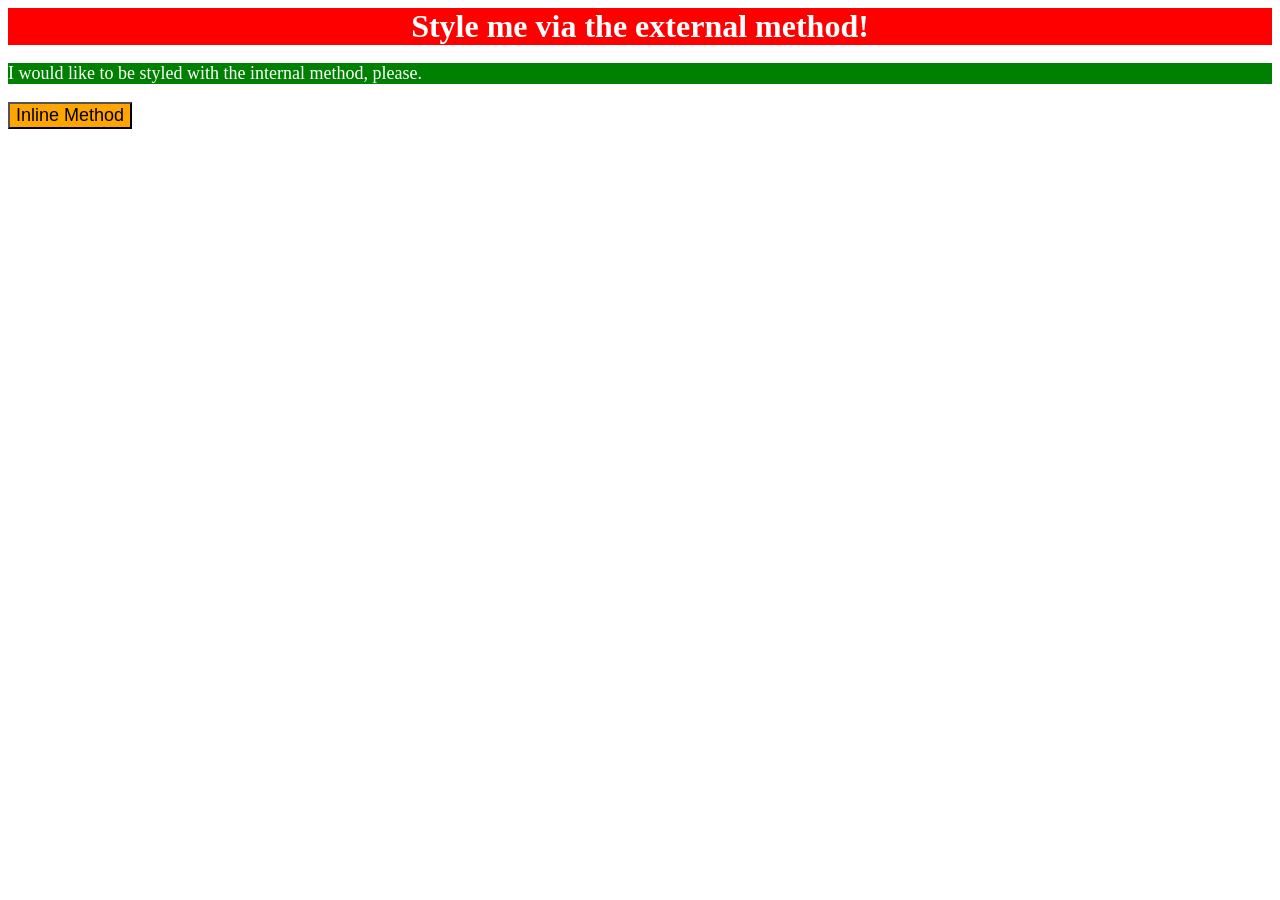
<file: foundations/intro-to-css/01-css-methods/index.html>
<!DOCTYPE html>
<html lang="en">
  <head>
    <meta charset="UTF-8">
    <meta http-equiv="X-UA-Compatible" content="IE=edge">
    <meta name="viewport" content="width=device-width, initial-scale=1.0">
    <title>Methods for Adding CSS</title>
    <style>
      p{
        background-color: green;
        color: white;
        font-size: 18px;
      }
    </style>
    <link rel = "stylesheet" href = "styles.css">
  </head>
  <body>
    <div>Style me via the external method!</div>
    <p>I would like to be styled with the internal method, please.</p>
    <button style="background-color: orange; font-size: 18px;">Inline Method</button>
  </body>
</html>
</file>
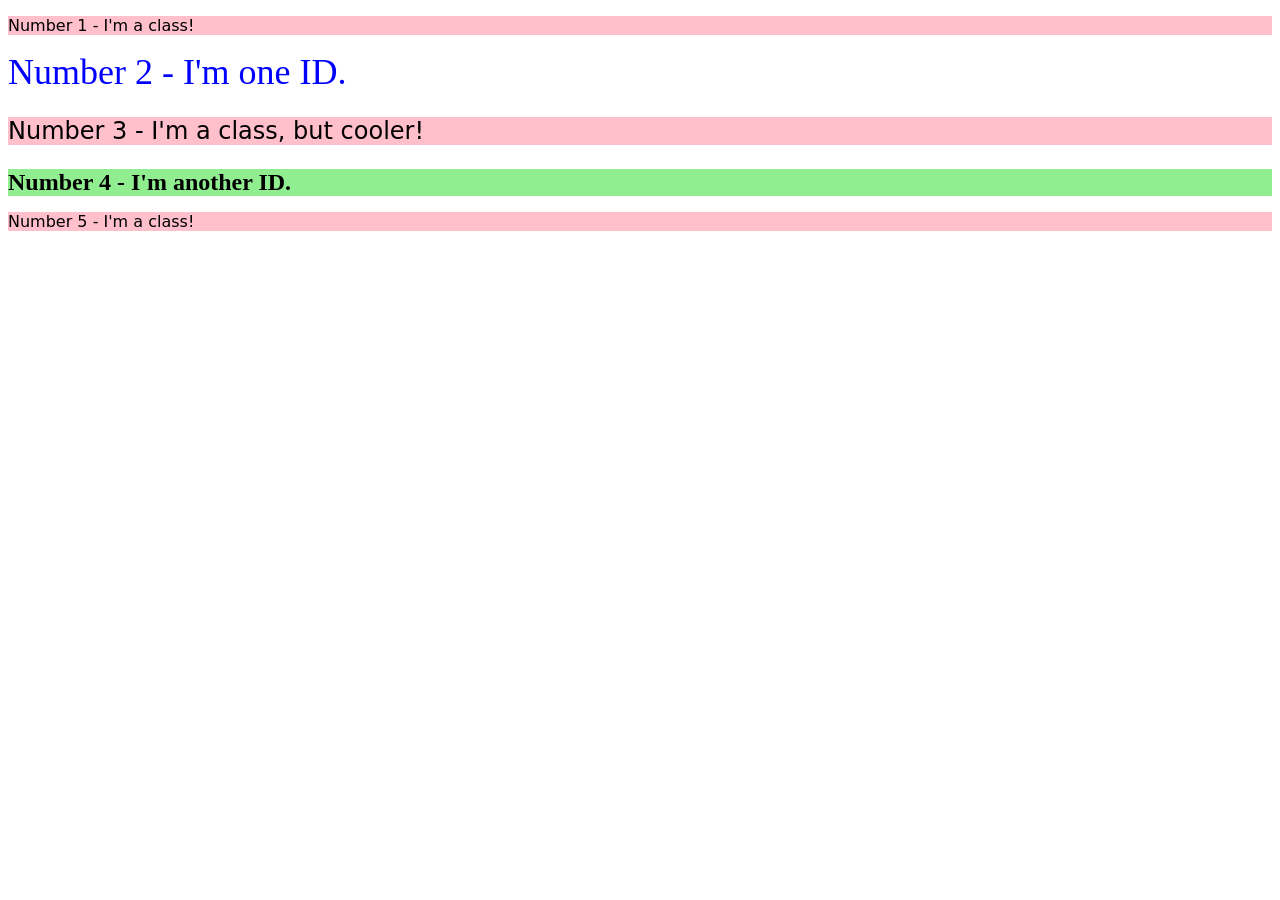
<file: foundations/intro-to-css/02-class-id-selectors/index.html>
<!DOCTYPE html>
<html lang="en">
  <head>
    <meta charset="UTF-8">
    <meta http-equiv="X-UA-Compatible" content="IE=edge">
    <meta name="viewport" content="width=device-width, initial-scale=1.0">
    <title>Class and ID Selectors</title>
    <link rel="stylesheet" href="style.css">
  </head>
  <body>
    <p class = "odd">Number 1 - I'm a class!</p>
    <div id = "two">Number 2 - I'm one ID.</div>
    <p class = "odd font-size">Number 3 - I'm a class, but cooler!</p>
    <div id = "four" class = "font-size">Number 4 - I'm another ID.</div>
    <p class = "odd">Number 5 - I'm a class!</p>
  </body>
</html>
</file>
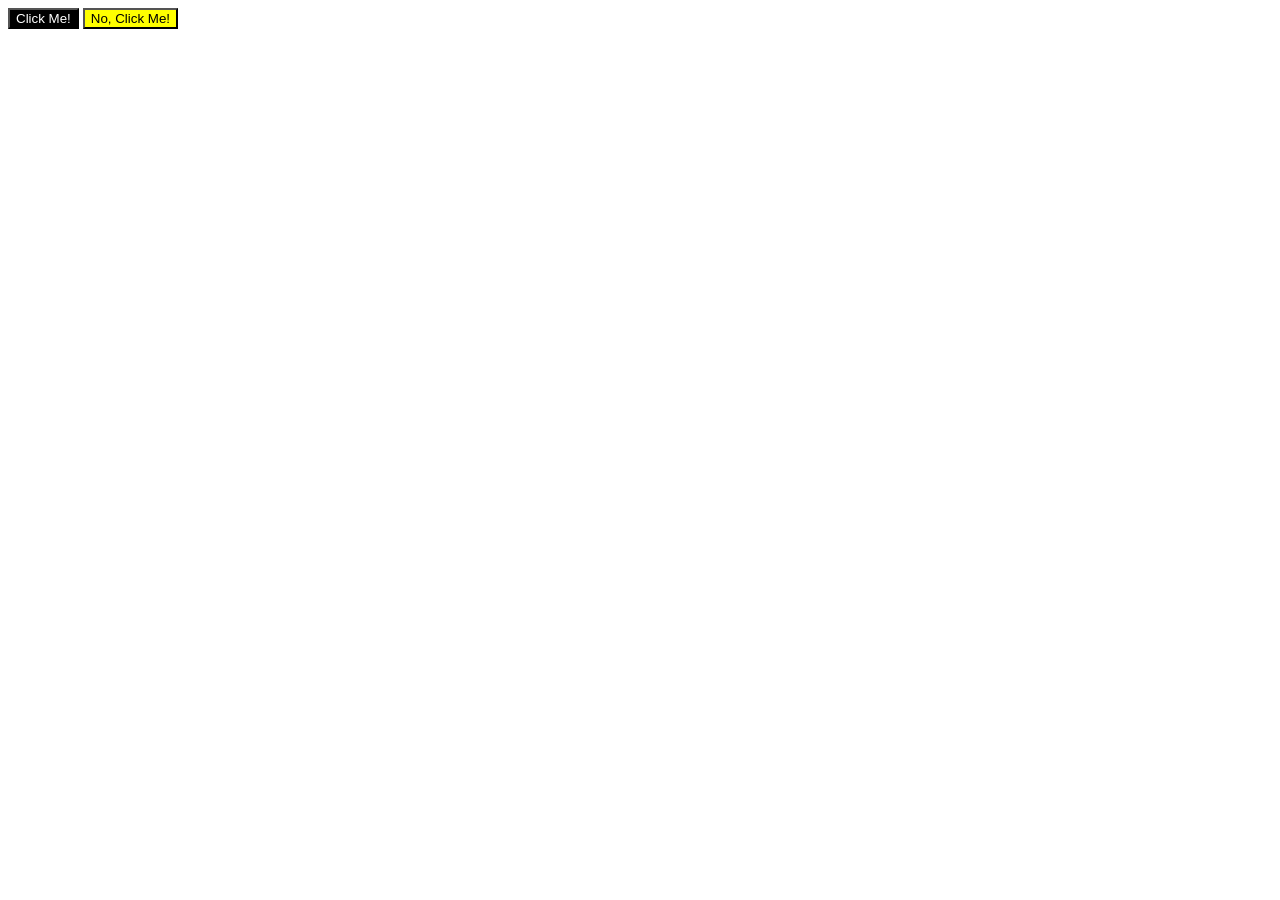
<file: foundations/intro-to-css/03-grouping-selectors/index.html>
<!DOCTYPE html>
<html lang="en">
  <head>
    <meta charset="UTF-8">
    <meta http-equiv="X-UA-Compatible" content="IE=edge">
    <meta name="viewport" content="width=device-width, initial-scale=1.0">
    <title>Grouping Selectors</title>
    <link rel="stylesheet" href="style.css">
  </head>
  <body>
    <button class = "font-size black-button">Click Me!</button>
    <button class = "font-size yellow-button">No, Click Me!</button>
  </body>
</html>
</file>
<file: foundations/intro-to-css/01-css-methods/styles.css>
div{
    background-color: red;
    color: white;
    font-size: 32px;
    font-weight: bold;
    text-align: center;
}
</file>
<file: foundations/intro-to-css/02-class-id-selectors/style.css>
/* Add CSS Styling */
.odd
{
    background-color: pink;
    font-family: Verdana, "DejaVu Sans", sans-serif; 
}

#two
{
    color:rgb(0, 0, 255);
    font-size: 36px;
}

.font-size
{
    font-size: 24px;
}

#four
{
    background-color: lightgreen;
    font-weight: bold;
}
</file>
<file: foundations/intro-to-css/03-grouping-selectors/style.css>
/* Add CSS Styling */
.black-button
{
    background-color: black;
    color: white;
}

.yellow-button
{
    background-color: yellow;
}

.font-size
{
    font-family: Helvetica, 'Times New Roman', sans-serif;
}
</file>
